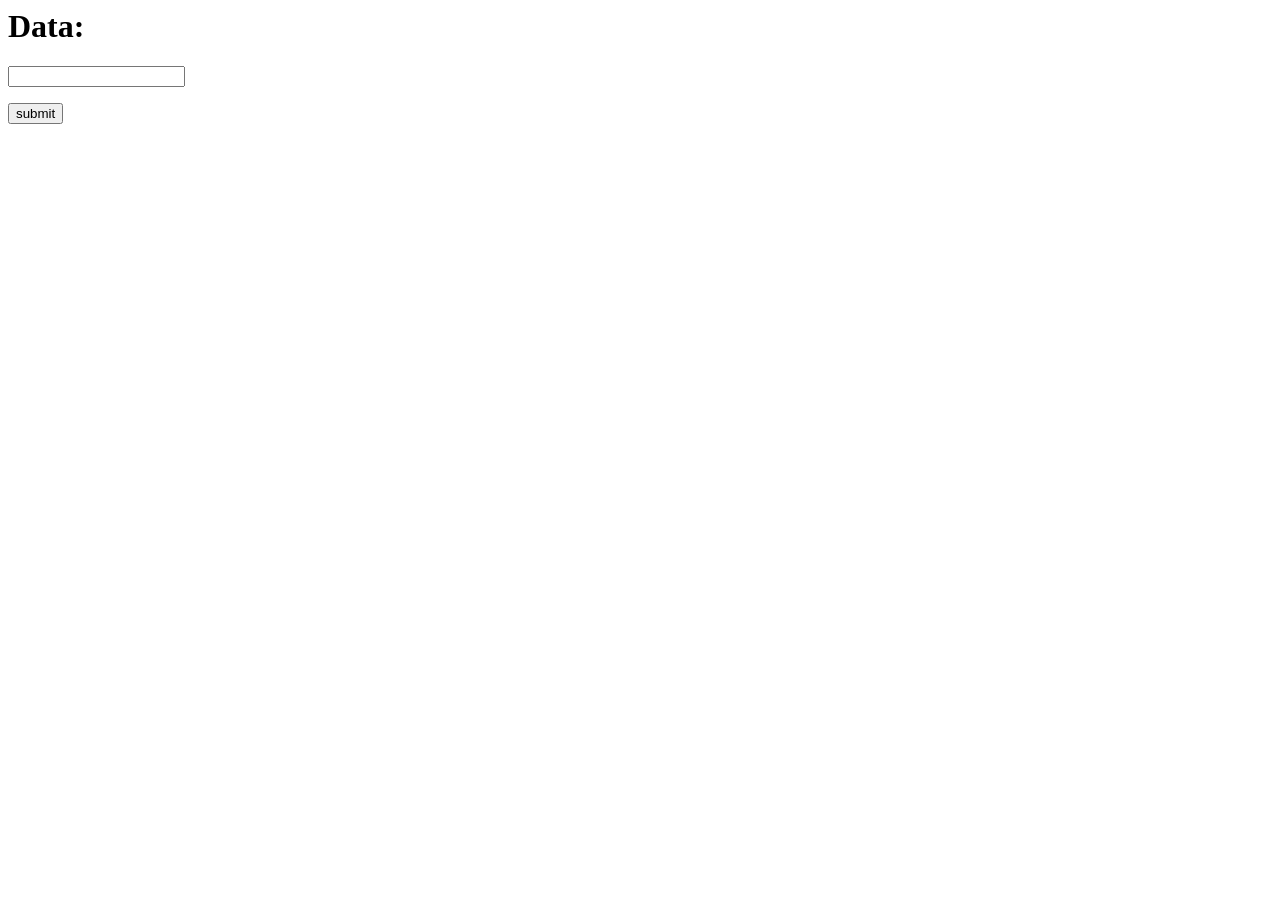
<file: index.html>
<html><head>
  <meta charset="utf-8">
  <meta name="viewport" content="width=device-width">
  <title>DATA HOSTING SPACE</title>
  <link href="https://raw.githubusercontent.com/David22092007/My-fist-project/main/style.css" rel="stylesheet" type="text/css">
</head>
    <body><form action="#" method="post">
               <h1>Data:</h1>
               <p><input type="text" name="data"></p>           
               <p><input type="submit" value="submit"></p>
       </form></body></html>
</file>
